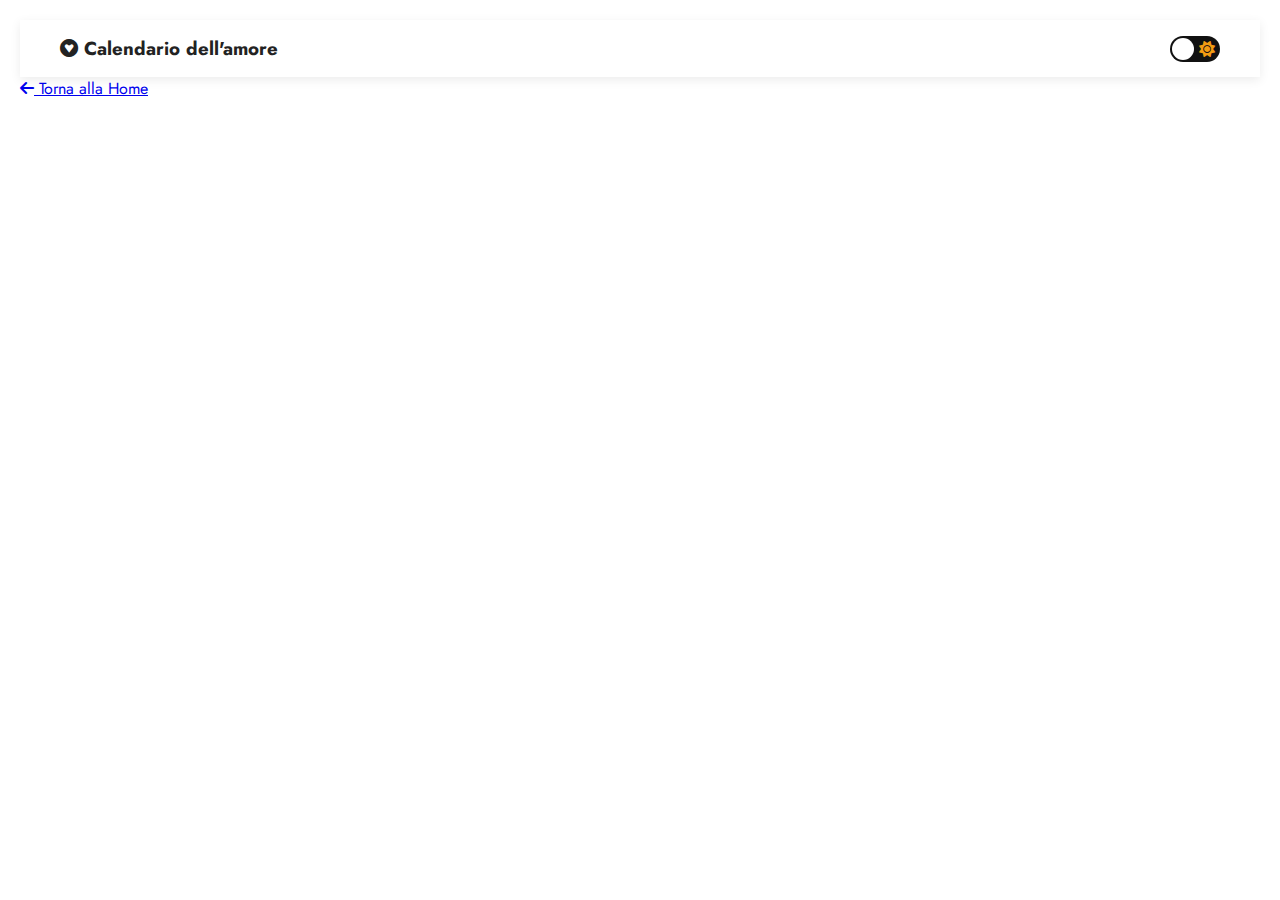
<file: calendar.html>
<!DOCTYPE html>
<html lang="it">

<head>
    <meta charset="UTF-8">
    <meta http-equiv="X-UA-Compatible" content="IE=edge">
    <meta name="viewport" content="width=device-width, initial-scale=1.0">

    <title>Calendario - San Valentino</title>

    <!-- Script bloccante per prevenire il flash della light mode -->
    <script>
        (function () {
            const theme = localStorage.getItem("theme");
            if (theme === "dark") {
                document.documentElement.classList.add("dark-theme");
                document.body?.classList.add("dark-theme");
            }
        })();
    </script>

    <link rel="stylesheet" href="https://cdnjs.cloudflare.com/ajax/libs/font-awesome/6.5.2/css/all.min.css" />
    <link rel="stylesheet" href="styles.css">
    <script src="script.js" defer></script>
</head>

<body>
    <section id="header">
        <h3><i class="fa-brands fa-gratipay"></i> <span class="header-text">Calendario dell'amore</span></h3>
        <div>
            <input type="checkbox" class="checkbox" id="checkbox">
            <label for="checkbox" class="checkbox-label">
                <i class="fas fa-moon"></i>
                <i class="fas fa-sun"></i>
                <span class="ball"></span>
            </label>
        </div>
    </section>

    <section id="main-form">
        <div class="container calendar-page-container">
            <!-- Ritorno alla home -->
            <a href="index.html" class="back-link">
                <i class="fas fa-arrow-left"></i> Torna alla Home
            </a>

            <div class="san-valentino calendar-card-full">
            </div>
        </div>
    </section>
</body>

</html>
</file>
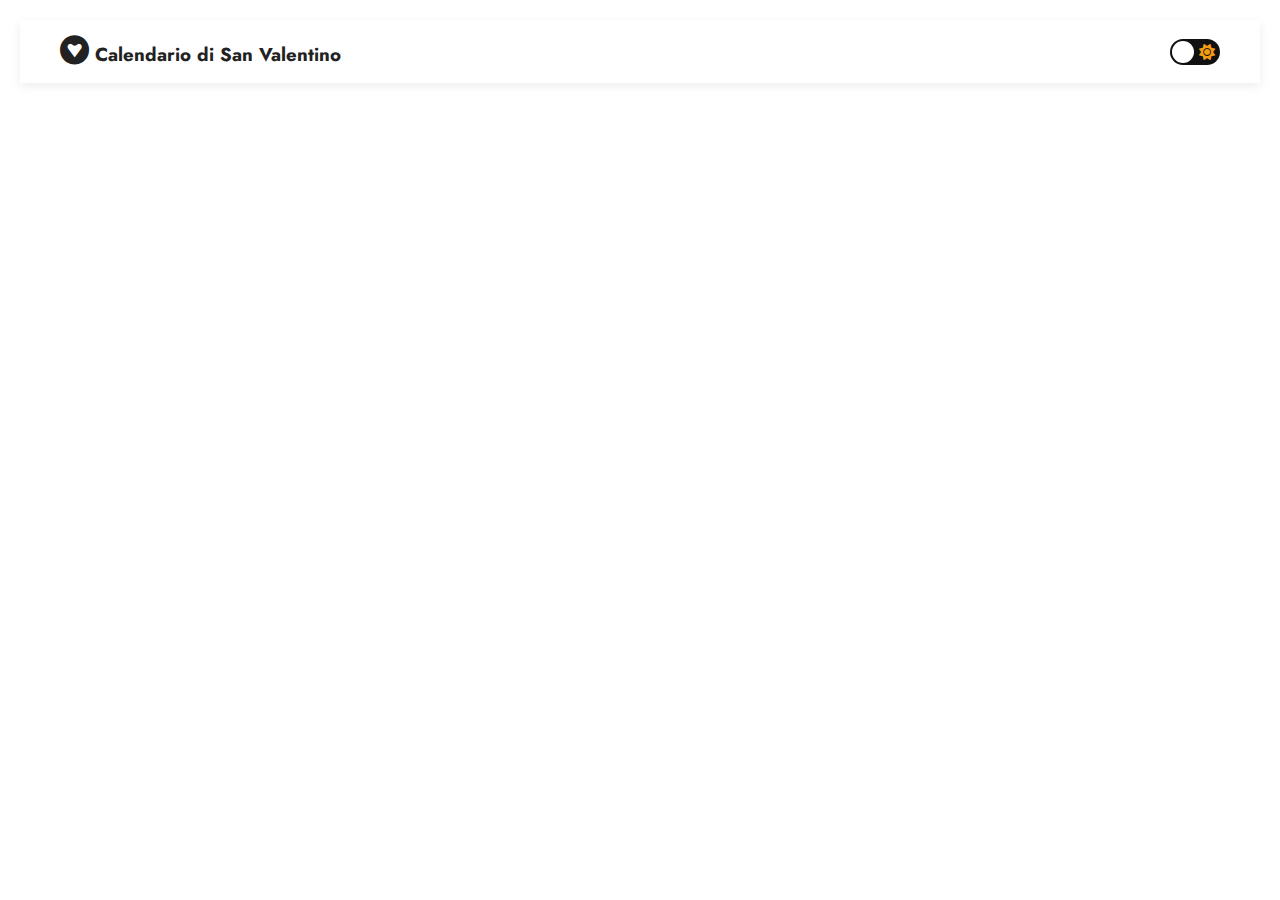
<file: calendario.html>
<!DOCTYPE html>
<html lang="it">

<head>
    <meta charset="UTF-8">
    <meta http-equiv="X-UA-Compatible" content="IE=edge">
    <meta name="viewport" content="width=device-width, initial-scale=1.0">

    <title> Previsioni Meteo</title>

    <link rel="stylesheet" href="https://cdnjs.cloudflare.com/ajax/libs/font-awesome/6.5.2/css/all.min.css" />

    <link rel="stylesheet" href="styles.css">

    <script src="script.js" defer></script>

</head>

<body>
    <section id="header">
        <h3><i style="font-size: 30px;" class="fa-brands fa-gratipay"></i> Calendario di San Valentino</h3>

        <div>
            <input type="checkbox" class="checkbox" id="checkbox">
            <label for="checkbox" class="checkbox-label">
                <i class="fas fa-moon"></i>
                <i class="fas fa-sun"></i>
                <span class="ball"></span>
            </label>
        </div>
    </section>

    <section id="main-form">

    </section>

</body>
</file>
<file: styles.css>
/* FONT */
@import url('https://fonts.googleapis.com/css2?family=Jost:wght@300;400;500;600;700&display=swap');

/* VARIABILI */
:root {
    --bg: #ffffff;
    --text: #222;
    --accent: #d63f3f;
    --border: #d3d3d3;
    --table-header-bg: #f2f2f2;
}

/* DARK MODE */
.dark-theme {
    --bg: #1a1a1a;
    --text: #f2f2f2;
    --accent: #ff5f5f;
    --border: #555;
    --table-header-bg: #2a2a2a;
}

/* RESET */
* {
    margin: 0;
    padding: 0;
    box-sizing: border-box;
    font-family: 'Jost', sans-serif;
}

body {
    background-color: var(--bg);
    color: var(--text);
    padding: 20px;
}

/* HEADER */
#header {
    display: flex;
    justify-content: space-between;
    align-items: center;
    padding: 15px 40px;
    background-color: var(--bg);
    box-shadow: 0 3px 10px rgba(0,0,0,0.08);
    position: sticky;
    top: 0;
    z-index: 999;
}

/* TOGGLE TEMA */
#header .checkbox {
    position: absolute;
    opacity: 0;
}

.checkbox-label {
    background-color: #111;
    width: 50px;
    height: 26px;
    border-radius: 50px;
    position: relative;
    padding: 5px;
    cursor: pointer;
    display: flex;
    justify-content: space-between;
    align-items: center;

}

.fa-moon {
    color: #f1c40f;

}

.fa-sun {
    color: #f39c12;

}

.checkbox-label .ball {
    background-color: #fff;
    width: 22px;
    height: 22px;
    position: absolute;
    left: 2px;
    top: 2px;
    border-radius: 50%;
    transition: transform 0.2s linear;

}


.checkbox:checked+.checkbox-label .ball {
    transform: translateX(24px);

}

/* TITOLI */
h1 {
    font-size: 40px;
    margin-bottom: 10px;
}

/* PARAGRAFI */
p {
    margin: 10px 0 20px;
    font-size: 18px;
    color: var(--text);
}

/* MAPPA */
#mappa {
    height: 400px;
    width: 100%;
    border-radius: 10px;
    margin-bottom: 20px;
    box-shadow: 0 2px 10px rgba(0,0,0,0.15);
}

/* TABELLA */
table {
    width: 100%;
    border-collapse: collapse;
    margin-top: 20px;
    font-size: 18px;
}

th, td {
    border: 2px solid var(--border);
    padding: 12px;
    text-align: center;
}

th {
    background-color: var(--table-header-bg);
    font-weight: 600;
}

td {
    background-color: var(--bg);
}
</file>
